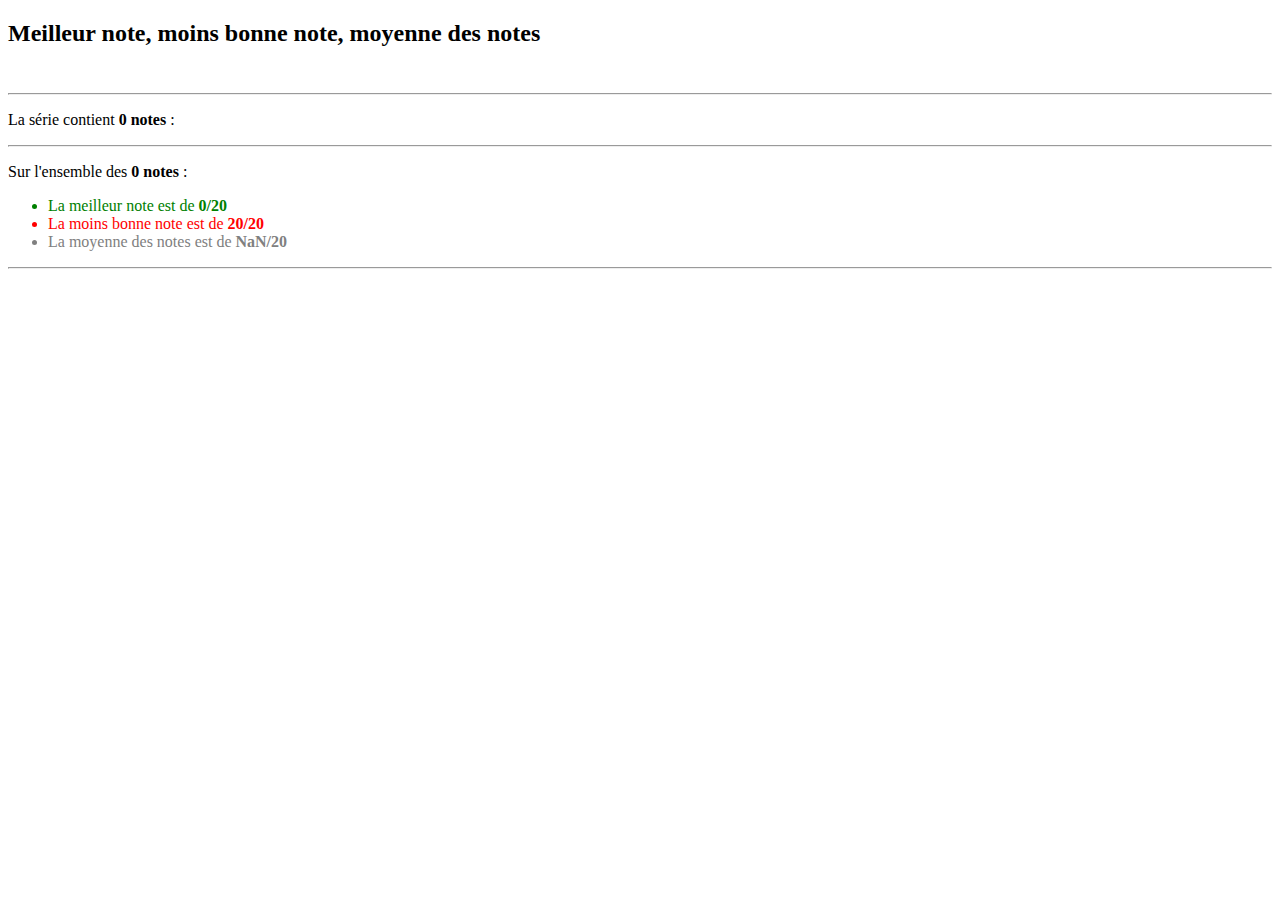
<file: exercice1/index.html>
<!DOCTYPE html>
<html lang="en">
  <head>
    <meta charset="UTF-8" />
    <meta http-equiv="X-UA-Compatible" content="IE=edge" />
    <meta name="viewport" content="width=device-width, initial-scale=1.0" />
    <link rel="stylesheet" href="style.css" />
    <script src="script.js" defer></script>
    <title>Exercices Notes/Affichage</title>
  </head>
  <body>
    <main>
      <p><span id="nbrNotes" class="result"></span></p>

      <!-- <select name="my_select" id="my_select">
        <option value="">option 0</option>
        <option value="">option 1</option>
        <option value="">option 2</option>
        <option value="">option 3</option>
        <option value="">option 4</option> -->
      </select>
    </main>
  </body>
</html>
</file>
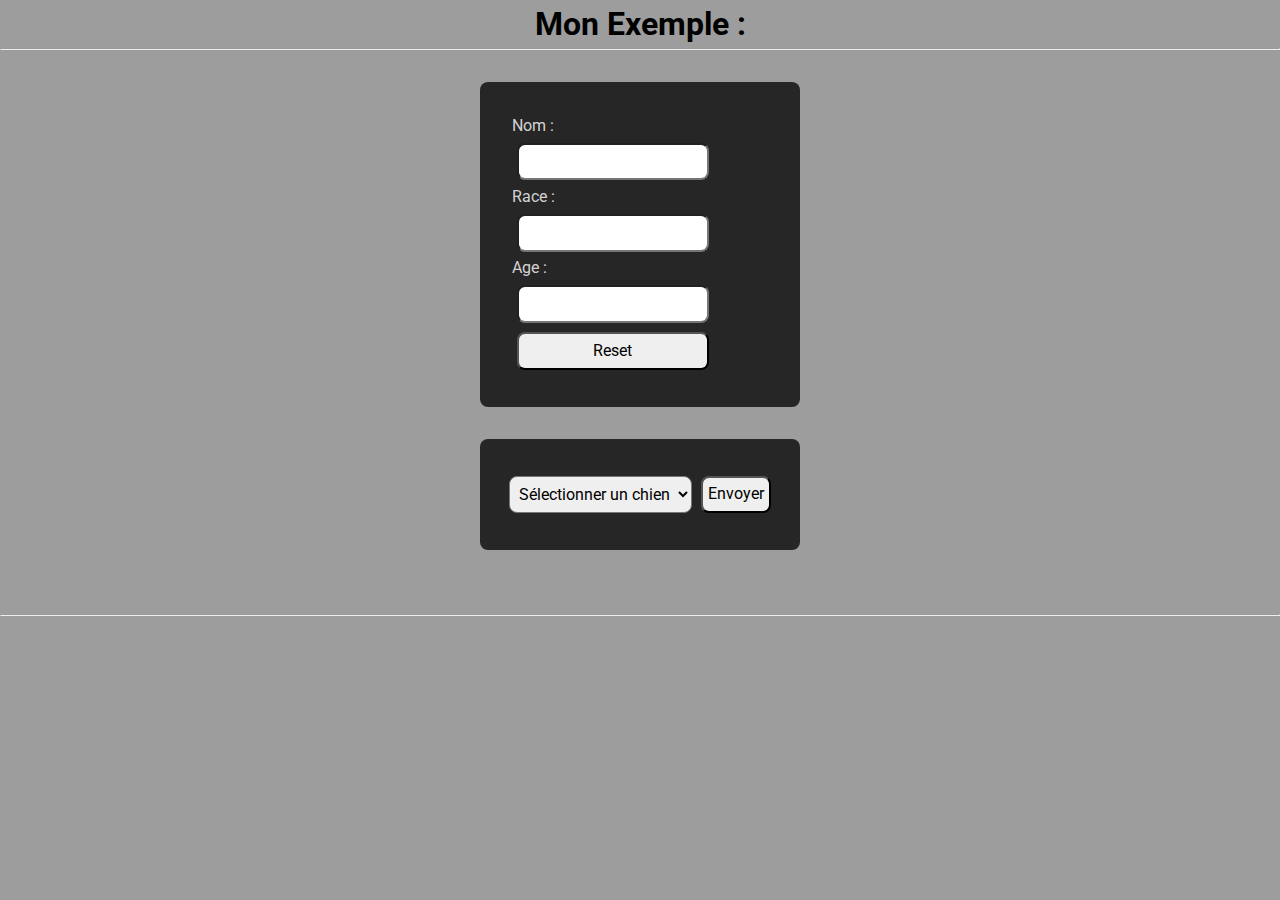
<file: exercice2/index.html>
<!DOCTYPE html>
<html lang="en">
  <head>
    <meta charset="UTF-8" />
    <meta http-equiv="X-UA-Compatible" content="IE=edge" />
    <meta name="viewport" content="width=device-width, initial-scale=1.0" />
    <link
      href="https://fonts.googleapis.com/css2?family=Roboto:wght@100;300;400;500;700&amp;display=swap"
      rel="stylesheet"
    />
    <link rel="stylesheet" href="style.css" />
    <script src="script.js" defer></script>
    <title>Exercices 17</title>
  </head>
  <body>
    <header>
      <h1>Mon Exemple :</h1>
      <hr />
    </header>

    <main>
      <div class="container">
        <div id="form">
          <label for="nom">Nom : </label>
          <input type="text" name="nom" id="nom" class="mesInput" />
          <label for="race">Race : </label>
          <input type="text" name="race" id="race" class="mesInput" />
          <label for="age">Age : </label>
          <input type="number" name="age" id="age" class="mesInput" />
          <input type="reset" id="reset" value="Reset" class="mesInput">

          
        </div>
        <div id="form2">
            <select name="my_select" id="my_select" class="mesInput">
              <option value="0">sélectionner un chien</option>
            </select>
            <button type="submit" id="my_Button" class="mesInput">Envoyer</button>
          </div>
      </div>
      
      <div id="idOutPut"></div>
      <hr />
    </main>
  </body>
</html>
</file>
<file: exercice1/style.css>
.green {
  color: green;
}

.red {
  color: red;
}

.gray {
  color: gray;
}
</file>
<file: exercice2/style.css>
/* **********Reset********** */

/*
  1. Use a more-intuitive box-sizing model.
*/

*, *::before, *::after {
    box-sizing: border-box;
  }

/*
  2. Remove default margin
*/

* {
margin: 0;
padding: 0;

}

/*
  3. Allow percentage-based heights in the application
*/

html, body {
    height: 100vh;
    width: 100vw;
  }

/*
  Typographic tweaks!
  4. Add accessible line-height
  5. Improve text rendering
*/

body {
    line-height: 1.5;
    -webkit-font-smoothing: antialiased;
    background-color: rgba(128, 128, 128, 0.774);
  }

/*
  6. Improve media defaults
*/

img, picture, video, canvas, svg {
    display: block;
    max-width: 100%;
  }

/*  7. Remove built-in form typography styles
*/

input, button, textarea, select {
  font: inherit;
}

/*
  8. Avoid text overflows
*/

p, h1, h2, h3, h4, h5, h6 {
    overflow-wrap: break-word;
  }

/*
  9. Create a root stacking context
*/

#root, #__next {
    isolation: isolate;
  } 

/* **********Fin Reset********** */

body{
    font-family: roboto;
}

h1{
    text-align: center;
}

#form{
    margin-top: 2rem;
    margin-bottom: 2rem;
    background-color: rgba(0, 0, 0, 0.76);
    margin-left: auto;
    margin-right: auto;
    width:20rem;
    color: rgba(255, 255, 255, 0.808);
    padding: 2rem;
    display:flex; 
    flex-direction: column;
    justify-content: center;
    border-radius: 0.5rem;
    
}

#form2 {
    display: flex;
    flex-direction: row;
    justify-content: center;
    background-color: rgba(0, 0, 0, 0.76);
    margin-left: auto;
    margin-right: auto;
    width:20rem;
    color: rgba(255, 255, 255, 0.808);
    padding: 2rem;
    border-radius: 0.5rem;
    margin-bottom: 4rem;
}


.mesInput {
    width: 12rem;
    border-radius:0.5rem;
    padding: 0.3rem;
    margin: 0.3rem;
}


#my_Button{
    cursor: pointer;
}


#idOutPut{
text-align: center;
}
</file>
